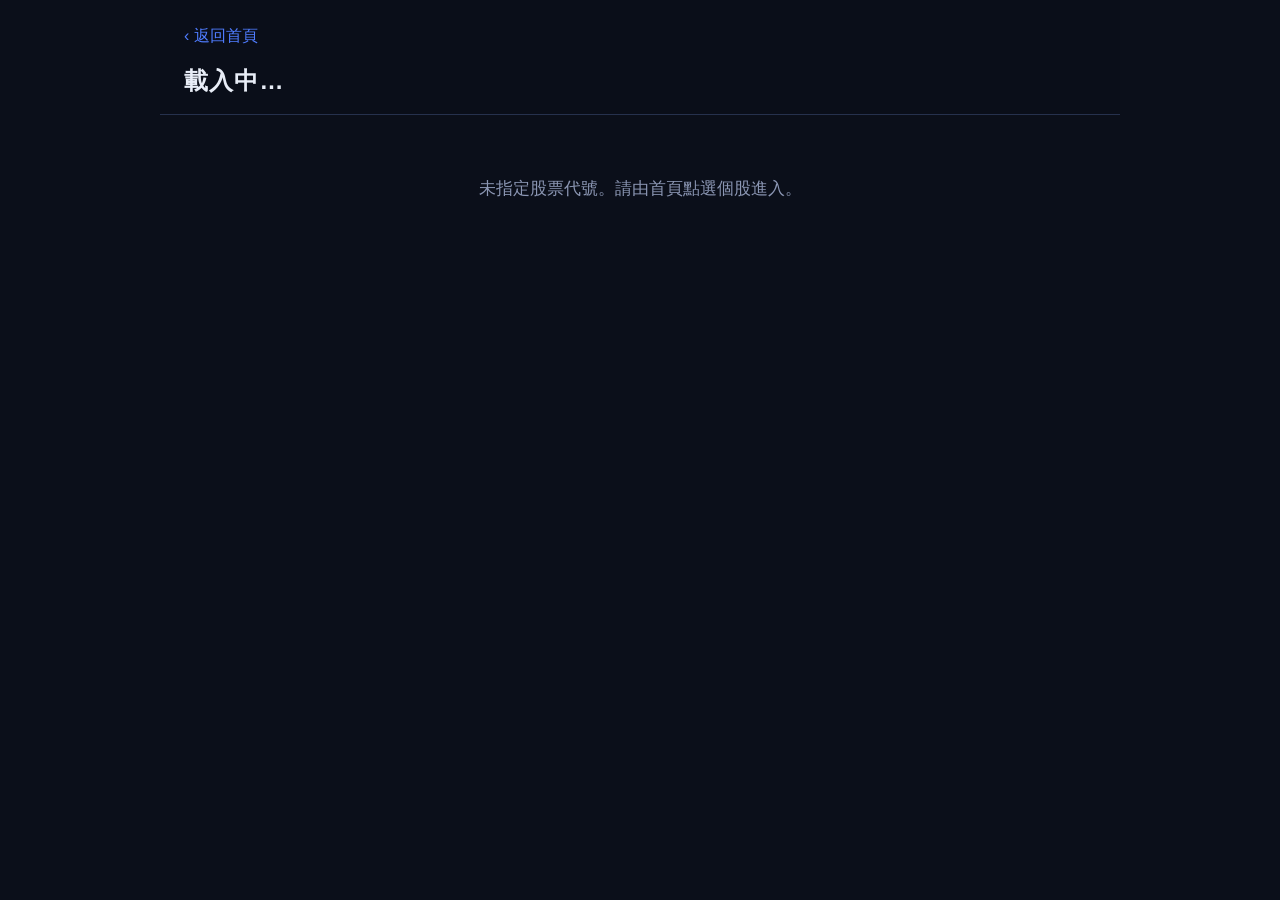
<file: docs/stock.html>
<!DOCTYPE html>
<html lang="zh-Hant-TW">
<head>
<meta charset="UTF-8">
<meta name="viewport" content="width=device-width, initial-scale=1.0">
<title>個股詳情 - 台股趨勢雷達</title>
<meta name="description" content="個股趨勢機率估計、價格走勢與預測紀錄。僅供研究與教育用途。">
<link rel="stylesheet" href="assets/style.css">
</head>
<body>
<div class="page">
  <header class="topbar">
    <a class="backlink" href="index.html">‹ 返回首頁</a>
    <h1 id="stock-title">載入中…</h1>
    <div class="sub" id="stock-sub"></div>
  </header>

  <div id="alert-zone"></div>
  <div id="content"><div class="loading">載入中…</div></div>

  <footer class="footer" id="footer" style="display:none">
    <h3>風險提醒</h3>
    <p>所有機率與價格區間皆為模型估計值，不代表未來實際走勢。虛擬交易回測已納入手續費、證券交易稅與滑價，但仍無法完全反映真實交易成本與市場衝擊。</p>
    <h3>免責聲明</h3>
    <p id="f-disclaimer"></p>
  </footer>
</div>

<script src="assets/app.js"></script>
<script>
(function () {
  "use strict";

  var symbol = App.getQueryParam("symbol");
  var archDate = App.getQueryParam("date");
  var isArchive = !!archDate;

  function showError(msg) {
    var c = document.getElementById("content");
    c.innerHTML = "";
    c.appendChild(App.el("div", "error-box", msg));
  }

  function section(title) {
    var h = App.el("h2", "section-title", title);
    document.getElementById("content").appendChild(h);
    return h;
  }

  function card() {
    var c = App.el("div", "card");
    document.getElementById("content").appendChild(c);
    return c;
  }

  function renderHeader(p, meta) {
    document.getElementById("stock-title").textContent =
      App.text(p.symbol) + " " + App.text(p.name);
    document.getElementById("stock-sub").textContent =
      "資料日期：" + App.fmtDate(p.price_date) + (isArchive ? "（歷史存檔：" + App.fmtDate(archDate) + "）" : "");

    // 返回首頁時保留歷史日期
    if (isArchive) {
      var back = document.querySelector(".backlink");
      if (back) back.href = "index.html?date=" + encodeURIComponent(archDate);
    }

    var c = card();
    var priceLine = App.el("div", "", "");
    var pv = App.el("span", "num", "");
    pv.style.fontSize = "1.8rem";
    pv.style.fontWeight = "800";
    var hasRaw = p.close_raw != null;
    pv.textContent = App.fmtPrice(hasRaw ? p.close_raw : p.close);
    priceLine.appendChild(pv);
    if (hasRaw) {
      priceLine.appendChild(App.el("span", "muted small", "  最新收盤價（官方原始，" + App.fmtDate(p.price_date) + "）"));
    } else {
      priceLine.appendChild(App.el("span", "muted small", "  最新收盤價（官方原始價缺失，以下為模型計算價，請勿當作官方收盤，" + App.fmtDate(p.price_date) + "）"));
    }
    c.appendChild(priceLine);

    var badges = App.el("div", "statusbar");
    if (p.adjusted_price === true) {
      badges.appendChild(App.el("span", "badge ok", "模型使用還原權息價計算（上方顯示仍為官方原始收盤價）"));
    } else if (p.adjusted_price === false) {
      badges.appendChild(App.el("span", "badge warn", "未還原價格"));
    }
    if (p.price_warning) {
      badges.appendChild(App.el("span", "badge warn", String(p.price_warning)));
    }
    c.appendChild(badges);
    if (p.adjusted_price === false) {
      c.appendChild(App.el("p", "small muted",
        "注意：此為未還原價格，除權息日會出現價格跳空，請勿誤判為暴跌。"));
    }

    // 趨勢定性標示：模型未通過驗證時不在頁首呈現方向，改於實驗區顯示
    var t = App.el("div", "mt", "");
    t.appendChild(App.el("span", "muted small", "趨勢："));
    if (window.__modelValid === false) {
      t.appendChild(App.el("span", "muted small", "未提供（模型未通過驗證）"));
    } else {
      t.appendChild(App.trendBadge(p.trend));
    }
    c.appendChild(t);
  }

  function renderProbs(p) {
    // 只顯示實際存在的機率欄位；全無則隱藏整個區塊
    var rows = [
      ["10 個交易日後上漲機率", p.p_up_10],
      ["20 個交易日後上漲機率", p.p_up_20],
      ["10 個交易日後跑贏加權指數機率", p.p_exc_10],
      ["20 個交易日後跑贏加權指數機率", p.p_exc_20],
    ].filter(function (r) { return App.isValidNumber(r[1]); });
    if (!rows.length) return;
    section("機率估計");
    var c = card();
    rows.forEach(function (r) { c.appendChild(App.probRow(r[0], r[1])); });
  }

  // 模型未通過驗證時：不顯示精確機率/機率條，只在實驗區予定性標示，
  // 且所有帶方向感的規則式訊號（有利/風險/失效條件）也一併收進實驗區。
  function renderLab(p) {
    section("實驗區・未驗證");
    var c = card();
    c.classList.add("lab-zone");
    // 輸出退化時（2026-11-05 止血）：不顯示趨勢徽章，改顯示
    // 「模型輸出失去辨識度」；規則式訊號為特徵衍生、非模型機率，
    // 仍由 renderSignals 附進本卡片，但不構成方向推薦。
    if (window.__modelDegenerate === true) {
      var dw = App.el("div", "alert danger");
      dw.appendChild(App.el("strong", "", "模型輸出失去辨識度"));
      dw.appendChild(App.el("div", "",
        "本次模型輸出的機率幾乎全數相同，無法區分個股差異，不提供任何方向標示、排名或推薦。"));
      c.appendChild(dw);
      c.appendChild(App.el("p", "small muted",
        "模型輸出退化，本區不顯示定性標示；下方僅列特徵衍生的規則式訊號供研究對照，不構成買賣建議。"));
      return c;
    }
    var line = App.el("div", "kv", "");
    line.appendChild(App.el("span", "k", "定性標示（實驗・未驗證）"));
    var v = App.el("span", "v");
    v.appendChild(App.trendBadge(p.trend));
    line.appendChild(v);
    c.appendChild(line);
    c.appendChild(App.el("p", "small muted",
      "模型未通過驗證，本區僅顯示定性標示供研究對照，不提供精確機率、機率條、排名或買賣建議。"));
    return c;
  }

  function renderActual(p, clsInfo) {
    // 實際結果：有 actual_up_10 顯示漲跌/報酬/命中，否則顯示待驗證
    if (p.actual_up_10 === undefined && p.actual_ret_10 === undefined) return;
    // 命中判定僅限真實前瞻發布（prospective）：事後重建資料的「預測」非當日發布，
    // 不得與實際結果並列判命中；此時只呈現市場資料本身。
    var canJudge = !isArchive || (clsInfo && clsInfo.cls === "prospective");
    section(canJudge ? "實際結果（10 個交易日後）" : "實際結果（市場資料）");
    var c = card();
    if (p.actual_up_10 === null || p.actual_up_10 === undefined) {
      c.appendChild(App.el("p", "muted", "待驗證：10 個交易日尚未結束，實際結果未產生。"));
      return;
    }
    var actualTxt = p.actual_up_10 ? "上漲" : "下跌";
    c.appendChild(App.kvRow("實際漲跌", App.el("span", p.actual_up_10 ? "bull" : "bear", actualTxt)));
    if (App.isValidNumber(p.actual_ret_10)) {
      c.appendChild(App.kvRow("實際報酬率", App.el("span", "num", App.fmtPct(p.actual_ret_10))));
    }
    if (!canJudge) {
      c.appendChild(App.el("p", "small muted",
        "此為事後重建存檔：上方僅為市場實際資料，不提供「預測是否命中」判定，重建數值不得作為預測實績。"));
      return;
    }
    if (App.isValidNumber(p.p_up_10)) {
      var hit = (p.p_up_10 >= 0.5) === !!p.actual_up_10;
      c.appendChild(App.kvRow("預測是否命中",
        App.el("span", "badge " + (hit ? "ok" : "warn"), hit ? "✓ 命中" : "✗ 未命中")));
    }
  }

  function renderInterval(p) {
    // 區間資料不存在時隱藏整個區塊
    if (!p.interval_10 && !p.interval_20) return;
    section("預估價格區間與下行風險");
    var c = card();
    function iv(label, ivObj, risk) {
      var lo = ivObj && ivObj.lo, hi = ivObj && ivObj.hi;
      var line = App.el("div", "kv", "");
      line.appendChild(App.el("span", "k", label + " "));
      var tag = App.estTag();
      var klab = line.firstChild;
      klab.appendChild(tag);
      var v = App.el("span", "v num",
        App.isValidNumber(lo) && App.isValidNumber(hi)
          ? App.fmtPrice(lo) + " ~ " + App.fmtPrice(hi)
          : App.NO_DATA);
      line.appendChild(v);
      c.appendChild(line);
      var rk = App.el("div", "kv", "");
      var rkl = App.el("span", "k", "下行風險 ");
      rkl.appendChild(App.estTag());
      rk.appendChild(rkl);
      var rv = App.el("span", "v num", App.fmtPct(risk));
      rk.appendChild(rv);
      c.appendChild(rk);
    }
    iv("未來 10 個交易日價格區間", p.interval_10, p.downside_risk_10);
    iv("未來 20 個交易日價格區間", p.interval_20, p.downside_risk_20);
    c.appendChild(App.el("p", "small muted",
      "價格區間與下行風險由歷史波動度推估，僅為估計值，實際價格可能超出區間。"));
  }

  function renderSignals(p, targetCard) {
    // 無訊號資料時隱藏整個區塊。
    // targetCard 有傳入時（未驗證→實驗區），內容直接附進該卡片、不另開 section。
    var hasBull = p.bull_signals && p.bull_signals.length;
    var hasBear = p.bear_signals && p.bear_signals.length;
    if (!hasBull && !hasBear && !p.invalidation) return;
    var c;
    if (targetCard) {
      c = targetCard;
      c.appendChild(App.el("h3", "mt", "規則式訊號（實驗・未驗證）"));
    } else {
      section("訊號與判斷條件");
      c = card();
    }
    if (hasBull) {
      c.appendChild(App.el("h3", "", "主要有利訊號"));
      c.appendChild(App.sigList(p.bull_signals, "bull"));
    }
    if (hasBear) {
      c.appendChild(App.el("h3", "mt", "主要風險訊號"));
      c.appendChild(App.sigList(p.bear_signals, "bear"));
    }
    if (p.invalidation) {
      c.appendChild(App.el("h3", "mt", "判斷失效條件"));
      c.appendChild(App.el("p", "", App.text(p.invalidation)));
    }
  }

  function renderChart(hist) {
    section("價格走勢（近 250 個交易日）");
    var wrap = App.el("div", "chart-wrap");
    document.getElementById("content").appendChild(wrap);
    var prices = (hist && hist.prices) || [];
    App.drawPriceChart(wrap, prices.slice(-250));
  }

  function renderHistory(p, hist, meta) {
    section("樣本外模擬紀錄（walk-forward）");
    var c = card();
    c.appendChild(App.el("p", "small muted",
      "以下為 walk-forward 樣本外「模擬」紀錄（資料類別：walkforward_sim），" +
      "由歷史資料重跑模型產生，非本站實際發布，不得計入真實前瞻實績。"));
    c.appendChild(App.kvRow("模擬命中率（10日上漲，樣本外模擬）", App.fmtPct(p.hit_rate_10)));
    c.appendChild(App.kvRow("樣本外模擬樣本數", App.isValidNumber(p.oos_n) ? Number(p.oos_n).toLocaleString("zh-TW") : App.NO_DATA));
    c.appendChild(App.kvRow("最大回撤（估計值）", App.fmtPct(p.max_drawdown)));
    var pp = (meta && meta.prospective_progress) || null;
    if (pp) {
      c.appendChild(App.kvRow("真實前瞻發布累積",
        "已發布 " + pp.published_days + " / " + (pp.min_published_days || 120) + " 個交易日（資料累積中）"));
    }

    var recs = (hist && hist.predictions) || [];
    // 同時接受布林 true/false 與數字 1/0（JSON 格式差異）
    function normActual(v) {
      if (v === true || v === 1) return 1;
      if (v === false || v === 0) return 0;
      return null;
    }
    var valid = recs.filter(function (r) { return normActual(r[2]) !== null; });
    var hits = valid.filter(function (r) {
      var a = normActual(r[2]);
      return (r[1] >= 0.5 && a === 1) || (r[1] < 0.5 && a === 0);
    }).length;
    var sub = App.el("h3", "mt", "近期預測 vs 實際（10日）");
    c.appendChild(sub);
    if (!valid.length) {
      c.appendChild(App.el("p", "muted small", "尚無已實現的預測紀錄。"));
    } else {
      c.appendChild(App.el("p", "small muted",
        "模擬已實現 " + valid.length + " 筆，命中 " + hits + " 筆（" + (100 * hits / valid.length).toFixed(1) + "%）。此為模擬結果，非實際發布紀錄。"));
      var ul = App.el("ul", "hist-list");
      valid.slice(-15).reverse().forEach(function (r) {
        var li = App.el("li", "");
        li.appendChild(App.el("span", "num", App.fmtDate(r[0])));
        var pv = App.el("span", "num", "");
        pv.textContent = App.fmtPct(r[1]);
        pv.appendChild(App.estTag());
        li.appendChild(pv);
        var actual = normActual(r[2]) === 1 ? "上漲" : "下跌";
        var hit = (r[1] >= 0.5 && normActual(r[2]) === 1) || (r[1] < 0.5 && normActual(r[2]) === 0);
        var mark = App.el("span", hit ? "hit" : "miss", (hit ? "✓ 命中" : "✗ 未命中") + "（實際" + actual + "）");
        li.appendChild(mark);
        ul.appendChild(li);
      });
      c.appendChild(ul);
    }
    document.getElementById("content").appendChild(c);
  }

  if (!symbol) {
    showError("未指定股票代號。請由首頁點選個股進入。");
    return;
  }

  // 歷史存檔模式：讀取該日期的快照，並將圖表/紀錄截斷至該日期
  var metaPath = isArchive ? "data/archive/meta_" + archDate + ".json" : "data/meta.json";
  var predPath = isArchive ? "data/archive/predictions_" + archDate + ".json" : "data/predictions.json";

  function filterHistToDate(hist) {
    if (!isArchive || !hist) return hist;
    var out = { symbol: hist.symbol, name: hist.name, prices: [], predictions: [],
                predictions_class: hist.predictions_class, predictions_note: hist.predictions_note };
    (hist.prices || []).forEach(function (r) {
      if (String(r[0]).slice(0, 10) <= archDate) out.prices.push(r);
    });
    (hist.predictions || []).forEach(function (r) {
      if (String(r[0]).slice(0, 10) <= archDate) out.predictions.push(r);
    });
    return out;
  }

  Promise.all([App.fetchJSON(metaPath), App.fetchLedger()]).then(function (rs) {
    var mr = rs[0], ledger = rs[1];
    // 無效 JSON（例如存檔含非標準 NaN）：明示該日期資料含無效數值並停止，
    // 不得以空 meta 繼續渲染（空 meta 會誤判 model_valid 為通過）。
    if (mr.invalid_json) {
      showError(isArchive
        ? "歷史存檔 " + archDate + " 的資料含有無效數值（非標準 JSON），無法顯示。原始存檔保留未更動，請改看其他日期。"
        : "最新資料含有無效數值（非標準 JSON），無法顯示。請稍後再試或查看歷史存檔。");
      return;
    }
    var meta = (mr.ok && mr.data) || {};
    window.__modelValid = meta.model_valid !== false;
    // 輸出退化旗標（2026-11-05 止血）：實驗區據此隱藏趨勢徽章。
    window.__modelDegenerate = meta.model_output_degenerate === true;
    document.getElementById("f-disclaimer").textContent = App.text(meta.risk_disclaimer);
    document.getElementById("footer").style.display = "";
    var zone = document.getElementById("alert-zone");
    var clsInfo = null;
    if (isArchive) {
      clsInfo = App.resolveArchiveClass(meta, archDate, ledger);
      if (clsInfo.cls === "reconstructed") {
        var rb = App.el("div", "alert warn");
        rb.appendChild(App.el("strong", "", "事後重建存檔：" + App.fmtDate(archDate)));
        rb.appendChild(App.el("div", "", "事後重建，不代表當日實際發布。以下數值為事後以修正後模型重建，不得作為當日預測實績；價格走勢與模擬紀錄已截斷至該日期。"));
        zone.appendChild(rb);
      } else if (clsInfo.cls === "unproven") {
        var ub = App.el("div", "alert warn");
        ub.appendChild(App.el("strong", "", "未經發布 ledger 證明：" + App.fmtDate(archDate)));
        ub.appendChild(App.el("div", "", "此存檔未在不可覆寫的發布 ledger 中找到相符的凍結紀錄，不視為真實前瞻發布。"));
        zone.appendChild(ub);
      } else if (clsInfo.cls === "prospective") {
        var pb = App.el("div", "alert info");
        pb.appendChild(App.el("strong", "", "正式發布紀錄：" + App.fmtDate(archDate)));
        pb.appendChild(App.el("div", "", "此日期的預測已於發布當下凍結於發布 ledger（內容雜湊驗證相符）。"));
        zone.appendChild(pb);
      }
      App.correctionsFor(ledger, archDate).forEach(function (ce) {
        if (ce.kind !== "correction") return;
        var cb = App.el("div", "alert warn");
        cb.appendChild(App.el("strong", "", "勘誤公告（原紀錄保留不覆寫）"));
        cb.appendChild(App.el("div", "", "原因：" + App.text(ce.reason)));
        zone.appendChild(cb);
      });
    }
    if (meta.model_valid === false) {
      var a = App.el("div", "alert danger");
      if (meta.validation_status === "insufficient") {
        a.appendChild(App.el("strong", "", "尚無足夠驗證資料"));
        a.appendChild(App.el("div", "", "樣本外驗證尚未執行或資料不足，無法評估模型預測能力，以下機率請勿作為決策依據。"));
      } else {
        a.appendChild(App.el("strong", "", "模型目前不具可靠預測能力"));
        a.appendChild(App.el("div", "", "以下機率僅為未通過驗證的模型輸出，請勿作為決策依據。"));
      }
      zone.appendChild(a);
      // 輸出退化（2026-11-05 止血）：另立警示，不顯示方向標示。
      if (meta.model_output_degenerate) {
        var d = App.el("div", "alert danger");
        d.appendChild(App.el("strong", "", "模型輸出失去辨識度"));
        d.appendChild(App.el("div", "",
          "本次模型輸出的機率幾乎全數相同，無法區分個股差異，因此本站不顯示任何個股方向、排名或推薦。收盤價與資料日期照常顯示。"));
        zone.appendChild(d);
      }
    }

    App.fetchJSON(predPath).then(function (pr) {
      if (!pr.ok || !Array.isArray(pr.data)) {
        // 無效 JSON：明示該日期預測資料含無效數值，不得誤報或換用其他日期。
        if (pr.invalid_json) {
          showError(isArchive
            ? "歷史存檔 " + archDate + " 的預測資料含有無效數值（非標準 JSON），無法顯示。原始存檔保留未更動，請改看其他日期。"
            : "最新預測資料含有無效數值（非標準 JSON），無法顯示。請稍後再試或查看歷史存檔。");
        } else {
          showError("預測資料讀取失敗（" + predPath + "）。");
        }
        return;
      }
      var p = null;
      pr.data.forEach(function (row) {
        if (String(row.symbol) === String(symbol)) p = row;
      });
      if (!p) {
        showError("找不到代號 " + symbol + " 在 " + (isArchive ? archDate : "最新") + " 資料中的紀錄。");
        return;
      }
      document.getElementById("content").innerHTML = "";
      renderHeader(p, meta);
      if (window.__modelValid === false) {
        // 未驗證：方向性內容（定性標示＋規則式訊號）全部收進實驗區；
        // 預設區只剩中性事實（收盤價、日期、價格/走勢/實際市場資料、模擬紀錄標示區）
        var labCard = renderLab(p);
        renderSignals(p, labCard);
      } else {
        renderProbs(p);
        renderSignals(p);
      }
      renderActual(p, clsInfo);
      // 價格區間/下行風險為模型精確估計值：未通過驗證時不顯示（與機率同規格）
      if (window.__modelValid !== false) renderInterval(p);

      App.fetchJSON("data/history_" + encodeURIComponent(symbol) + ".json").then(function (hr) {
        var hist = filterHistToDate((hr.ok && hr.data) || null);
        renderChart(hist);
        renderHistory(p, hist, meta);
      });
    });
  });
})();
</script>
</body>
</html>
</file>
<file: docs/assets/style.css>
/* 台股趨勢雷達 - 手機優先深色金融風格 */
:root {
  --bg: #0b0f1a;
  --surface: #141b2d;
  --surface-2: #1a2338;
  --border: #26314d;
  --text: #e8edf7;
  --muted: #8b96b3;
  --up: #e5484d;      /* 台股慣例：漲=紅 */
  --down: #3dd68c;    /* 台股慣例：跌=綠 */
  --accent: #4f7cff;
  --warn: #f5a524;
  --danger-bg: #3d1420;
  --radius: 12px;
  --tap: 44px;
}

* { box-sizing: border-box; }

html {
  -webkit-text-size-adjust: 100%;
}

body {
  margin: 0;
  background: var(--bg);
  color: var(--text);
  font-family: -apple-system, BlinkMacSystemFont, "Segoe UI",
    "Noto Sans TC", "Microsoft JhengHei", "PingFang TC", sans-serif;
  font-size: 16px;
  line-height: 1.6;
}

a { color: var(--accent); }

/* ---------- 版面 ---------- */
.page {
  max-width: 960px;
  margin: 0 auto;
  padding: 0 12px 48px;
}

.topbar {
  position: sticky;
  top: 0;
  z-index: 20;
  background: rgba(11, 15, 26, 0.96);
  backdrop-filter: blur(6px);
  border-bottom: 1px solid var(--border);
  padding: 10px 12px;
  margin: 0 -12px 16px;
}

.topbar h1 {
  font-size: 1.25rem;
  margin: 0;
  letter-spacing: 0.05em;
}

.topbar .sub {
  font-size: 0.8rem;
  color: var(--muted);
}

.backlink {
  display: inline-flex;
  align-items: center;
  min-height: var(--tap);
  font-size: 1rem;
  text-decoration: none;
  margin-bottom: 4px;
}

/* ---------- 歷史存檔選單 ---------- */
.archivebar {
  display: flex;
  flex-wrap: wrap;
  gap: 8px;
  align-items: center;
  margin: 12px 0 0;
  font-size: 0.85rem;
  color: var(--muted);
}
.archivebar select {
  background: var(--surface-2);
  color: var(--text);
  border: 1px solid var(--border);
  border-radius: 8px;
  padding: 6px 10px;
  font-size: 0.85rem;
  max-width: 100%;
}

/* ---------- 研究用歷史資料表（模型未通過時，灰色警示樣式） ---------- */
.research-gray {
  filter: grayscale(0.7);
  opacity: 0.92;
}
.research-gray .alert.danger {
  filter: none;
  opacity: 1;
}

/* ---------- 實驗區・未驗證（定性標示專區） ---------- */
.lab-zone {
  border: 2px dashed #b7791f;
  border-radius: 10px;
  padding: 10px 12px;
  background: rgba(183, 121, 31, 0.07);
}
.lab-zone table.rank { margin: 0; }

/* ---------- 排除名單 ---------- */
.excluded-list {
  margin: 8px 0 0;
  padding-left: 1.2em;
  font-size: 0.85rem;
  color: var(--muted);
}
.excluded-list .sym {
  font-weight: 600;
  color: var(--text);
}

/* ---------- 狀態列 / 警示 ---------- */
.statusbar {
  display: flex;
  flex-wrap: wrap;
  gap: 8px;
  align-items: center;
  margin: 12px 0;
  font-size: 0.85rem;
  color: var(--muted);
}

.badge {
  display: inline-flex;
  align-items: center;
  min-height: 28px;
  padding: 2px 10px;
  border-radius: 999px;
  font-size: 0.8rem;
  border: 1px solid var(--border);
  background: var(--surface-2);
  color: var(--text);
  white-space: nowrap;
}

.badge.ok { border-color: var(--down); color: var(--down); }
.badge.warn { border-color: var(--warn); color: var(--warn); }
.badge.muted { color: var(--muted); }

.alert {
  border-radius: var(--radius);
  padding: 14px 16px;
  margin: 16px 0;
  font-size: 0.95rem;
}

.alert.danger {
  background: var(--danger-bg);
  border: 1px solid var(--up);
}

.alert.warn {
  background: #2e2410;
  border: 1px solid var(--warn);
}

.alert.info {
  background: var(--surface);
  border: 1px solid var(--border);
}

.alert strong { display: block; font-size: 1.05rem; margin-bottom: 4px; }

/* ---------- 卡片 ---------- */
.card {
  background: var(--surface);
  border: 1px solid var(--border);
  border-radius: var(--radius);
  padding: 14px 16px;
  margin: 12px 0;
}

.card h2, .card h3 {
  margin: 0 0 8px;
  font-size: 1.05rem;
}

.section-title {
  font-size: 1.1rem;
  margin: 24px 0 8px;
  padding-left: 10px;
  border-left: 4px solid var(--accent);
}

/* ---------- 表格（可橫向捲動） ---------- */
.table-wrap {
  overflow-x: auto;
  -webkit-overflow-scrolling: touch;
  border: 1px solid var(--border);
  border-radius: var(--radius);
  background: var(--surface);
  margin: 8px 0 16px;
}

table.rank {
  border-collapse: collapse;
  width: 100%;
  min-width: 640px;
  font-size: 0.9rem;
  font-variant-numeric: tabular-nums;
}

table.rank thead th {
  position: sticky;
  top: 0;
  background: var(--surface-2);
  color: var(--muted);
  font-weight: 600;
  font-size: 0.8rem;
  text-align: right;
  padding: 10px 12px;
  border-bottom: 1px solid var(--border);
  white-space: nowrap;
}

table.rank thead th:first-child,
table.rank tbody td:first-child { text-align: left; }

table.rank thead th.sortable {
  cursor: pointer;
  min-height: var(--tap);
  user-select: none;
  -webkit-tap-highlight-color: transparent;
}

table.rank thead th.sortable:active { color: var(--text); }

table.rank tbody td {
  padding: 12px;
  border-bottom: 1px solid var(--border);
  text-align: right;
  white-space: nowrap;
}

table.rank tbody tr:last-child td { border-bottom: none; }

table.rank tbody tr { cursor: pointer; }
table.rank tbody tr:active { background: var(--surface-2); }

.sym { font-weight: 700; }
.sym small { display: block; font-weight: 400; color: var(--muted); font-size: 0.78rem; }

.sort-ind { color: var(--accent); font-size: 0.75rem; margin-left: 2px; }

.est-tag {
  display: inline-block;
  font-size: 0.68rem;
  color: var(--muted);
  border: 1px solid var(--border);
  border-radius: 4px;
  padding: 0 4px;
  margin-left: 4px;
  vertical-align: middle;
  white-space: nowrap;
}

/* ---------- 趨勢徽章 ---------- */
.trend {
  display: inline-block;
  padding: 2px 10px;
  border-radius: 999px;
  font-size: 0.82rem;
  font-weight: 700;
  white-space: nowrap;
}
.trend.bull { background: rgba(229, 72, 77, 0.15); color: var(--up); border: 1px solid var(--up); }
.trend.flat { background: rgba(139, 150, 179, 0.12); color: var(--muted); border: 1px solid var(--muted); }
.trend.bear { background: rgba(61, 214, 140, 0.12); color: var(--down); border: 1px solid var(--down); }

/* ---------- 機率條 ---------- */
.prob-row { margin: 10px 0; }
.prob-row .label { font-size: 0.9rem; margin-bottom: 4px; }
.prob-row .value { font-size: 1.3rem; font-weight: 700; font-variant-numeric: tabular-nums; }
.prob-bar {
  height: 10px;
  border-radius: 999px;
  background: var(--surface-2);
  border: 1px solid var(--border);
  overflow: hidden;
  margin-top: 6px;
}
.prob-bar > div {
  height: 100%;
  border-radius: 999px;
  background: linear-gradient(90deg, var(--accent), #7aa2ff);
}

/* ---------- 圖表 ---------- */
.chart-wrap {
  background: var(--surface);
  border: 1px solid var(--border);
  border-radius: var(--radius);
  padding: 8px 4px 4px;
  margin: 8px 0 16px;
  position: relative;
}
.chart-wrap svg { display: block; width: 100%; height: auto; touch-action: none; }
.chart-tip {
  position: absolute;
  pointer-events: none;
  background: rgba(20, 27, 45, 0.95);
  border: 1px solid var(--border);
  border-radius: 8px;
  padding: 6px 10px;
  font-size: 0.78rem;
  display: none;
  white-space: nowrap;
  z-index: 5;
}

/* ---------- 訊號清單 ---------- */
.sig-list { margin: 6px 0; padding-left: 20px; font-size: 0.92rem; }
.sig-list li { margin: 4px 0; }
.sig-list.bull li::marker { color: var(--up); }
.sig-list.bear li::marker { color: var(--down); }

/* ---------- 預測紀錄 ---------- */
.hist-list { list-style: none; margin: 0; padding: 0; font-size: 0.88rem; }
.hist-list li {
  display: flex;
  justify-content: space-between;
  align-items: center;
  gap: 8px;
  padding: 10px 4px;
  border-bottom: 1px solid var(--border);
}
.hist-list li:last-child { border-bottom: none; }
.hit { color: var(--up); font-weight: 700; }
.miss { color: var(--down); font-weight: 700; }
.pending { color: var(--muted); }

/* ---------- 頁尾 ---------- */
.footer {
  margin-top: 32px;
  padding-top: 16px;
  border-top: 1px solid var(--border);
  font-size: 0.8rem;
  color: var(--muted);
}
.footer h3 { font-size: 0.9rem; color: var(--text); margin: 12px 0 4px; }
.footer p { margin: 4px 0; }

/* ---------- 通用 ---------- */
.muted { color: var(--muted); }
.small { font-size: 0.82rem; }
.num { font-variant-numeric: tabular-nums; }
.positive { color: var(--up); }
.negative { color: var(--down); }
.center { text-align: center; }
.mt { margin-top: 16px; }

.loading, .error-box {
  text-align: center;
  padding: 40px 16px;
  color: var(--muted);
}

.kv { display: flex; justify-content: space-between; gap: 12px; padding: 6px 0; border-bottom: 1px dashed var(--border); font-size: 0.92rem; }
.kv:last-child { border-bottom: none; }
.kv .k { color: var(--muted); }
.kv .v { text-align: right; font-variant-numeric: tabular-nums; }

.grid-2 { display: grid; grid-template-columns: 1fr; gap: 12px; }

/* ---------- 桌機增強 ---------- */
@media (min-width: 720px) {
  body { font-size: 17px; }
  .page { padding: 0 24px 64px; }
  .topbar { margin: 0 -24px 20px; padding: 14px 24px; }
  .topbar h1 { font-size: 1.5rem; }
  .grid-2 { grid-template-columns: 1fr 1fr; }
  table.rank tbody tr:hover { background: var(--surface-2); }
}
</file>
